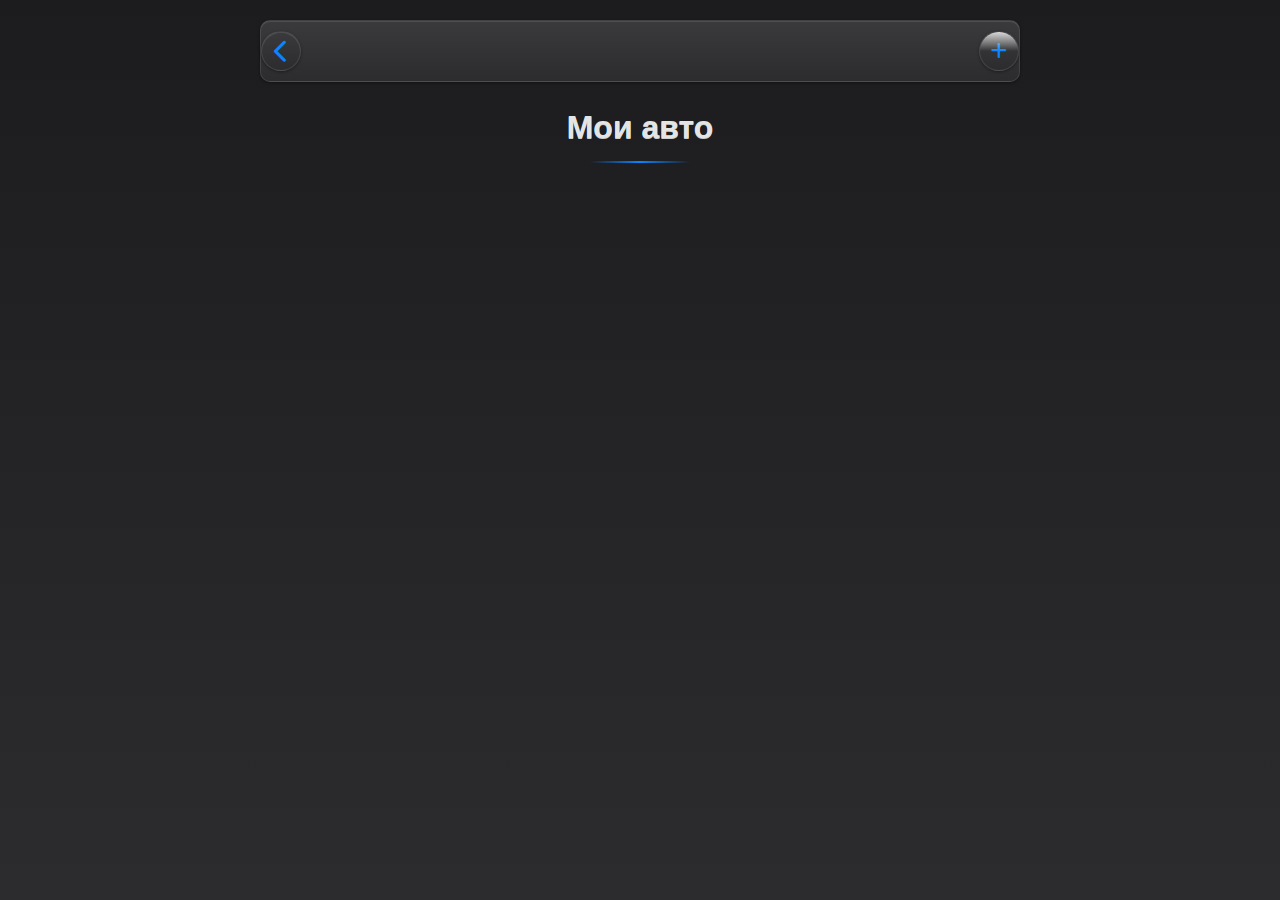
<file: app1.html>
<!DOCTYPE html>
<html lang="ru">
<head>
    <meta charset="UTF-8">
    <meta name="viewport" content="width=device-width, initial-scale=1.0">
    <title>Мои авто</title>
    <link rel="stylesheet" href="src/styles/app1.css">
    <link rel="stylesheet" href="https://cdnjs.cloudflare.com/ajax/libs/font-awesome/6.0.0/css/all.min.css">
</head>
<body>
    <div class="app-container">
        <!-- Top Panel -->
        <div class="top-panel">
            <a href="index.html" class="back-button">
                <i class="fas fa-chevron-left"></i>
            </a>
            <div class="control-buttons">
                <button class="add-car-button">
                    <i class="fas fa-plus"></i>
                </button>
            </div>
        </div>

        <!-- Header -->
        <h1 class="main-title">Мои авто</h1>

        <!-- Car List -->
        <div class="car-list" id="carList">
            <!-- Cars will be added here dynamically -->
        </div>
    </div>

    <!-- Add Car Modal -->
    <div class="modal" id="addCarModal">
        <div class="modal-content">
            <h2>Добавить автомобиль</h2>
            <form id="addCarForm">
                <div class="form-group">
                    <label for="carName">Название машины*</label>
                    <input type="text" id="carName" required>
                </div>
                <div class="form-group">
                    <label for="mileage">Актуальный пробег (км)*</label>
                    <input type="number" id="mileage" required>
                </div>
                <div class="form-group">
                    <label for="vin">VIN*</label>
                    <input type="text" id="vin" required>
                </div>
                <div class="form-group">
                    <label for="plate">Номер машины*</label>
                    <input type="text" id="plate" required>
                </div>
                <div class="form-group">
                    <label for="purchaseDate">Дата покупки*</label>
                    <input type="date" id="purchaseDate" required>
                </div>
                <div class="form-group">
                    <label for="lastOilChange">Пробег на последней замене масла (км)*</label>
                    <input type="number" id="lastOilChange" required>
                </div>
                <div class="form-group">
                    <label for="lastTimingBelt">Пробег на последней замене ГРМ (км)*</label>
                    <input type="number" id="lastTimingBelt" required>
                </div>
                <div class="form-group">
                    <label for="insuranceEnd">Дата окончания страховки*</label>
                    <input type="date" id="insuranceEnd" required>
                </div>
                <div class="form-group">
                    <label for="maintenanceEnd">Дата окончания ТО*</label>
                    <input type="date" id="maintenanceEnd" required>
                </div>
                <div class="form-group">
                    <label for="description">Описание</label>
                    <textarea id="description" rows="4" placeholder="Добавьте любую дополнительную информацию"></textarea>
                </div>
                <div class="form-group">
                    <label for="link1">Ссылка 1</label>
                    <input type="url" id="link1">
                </div>
                <div class="form-group">
                    <label for="link2">Ссылка 2</label>
                    <input type="url" id="link2">
                </div>
                <div class="form-group">
                    <label for="link3">Ссылка 3</label>
                    <input type="url" id="link3">
                </div>
                <div class="form-group">
                    <label for="link4">Ссылка 4</label>
                    <input type="url" id="link4">
                </div>
                <div class="modal-buttons">
                    <button type="submit" class="save-button">Сохранить</button>
                    <button type="button" class="cancel-button">Отмена</button>
                </div>
            </form>
        </div>
    </div>

    <!-- View/Edit Car Modal -->
    <div class="modal" id="viewCarModal">
        <div class="modal-content">
            <h2>Информация об автомобиле</h2>
            <div class="car-info">
                <!-- Car info will be populated dynamically -->
            </div>
            <div class="modal-buttons">
                <button class="edit-button">Редактировать</button>
                <button class="delete-button">Удалить</button>
                <button class="close-button">Закрыть</button>
            </div>
        </div>
    </div>

    <!-- Confirmation Dialog -->
    <div class="confirmation-dialog" id="confirmationDialog">
        <div class="dialog-content">
            <p>Вы уверены, что хотите удалить этот автомобиль?</p>
            <div class="dialog-buttons">
                <button class="confirm-button">Удалить</button>
                <button class="cancel-button">Отмена</button>
            </div>
        </div>
    </div>

    <!-- Toast Notification -->
    <div class="toast" id="toast"></div>

    <script src="src/scripts/app1.js"></script>
</body>
</html>
</file>
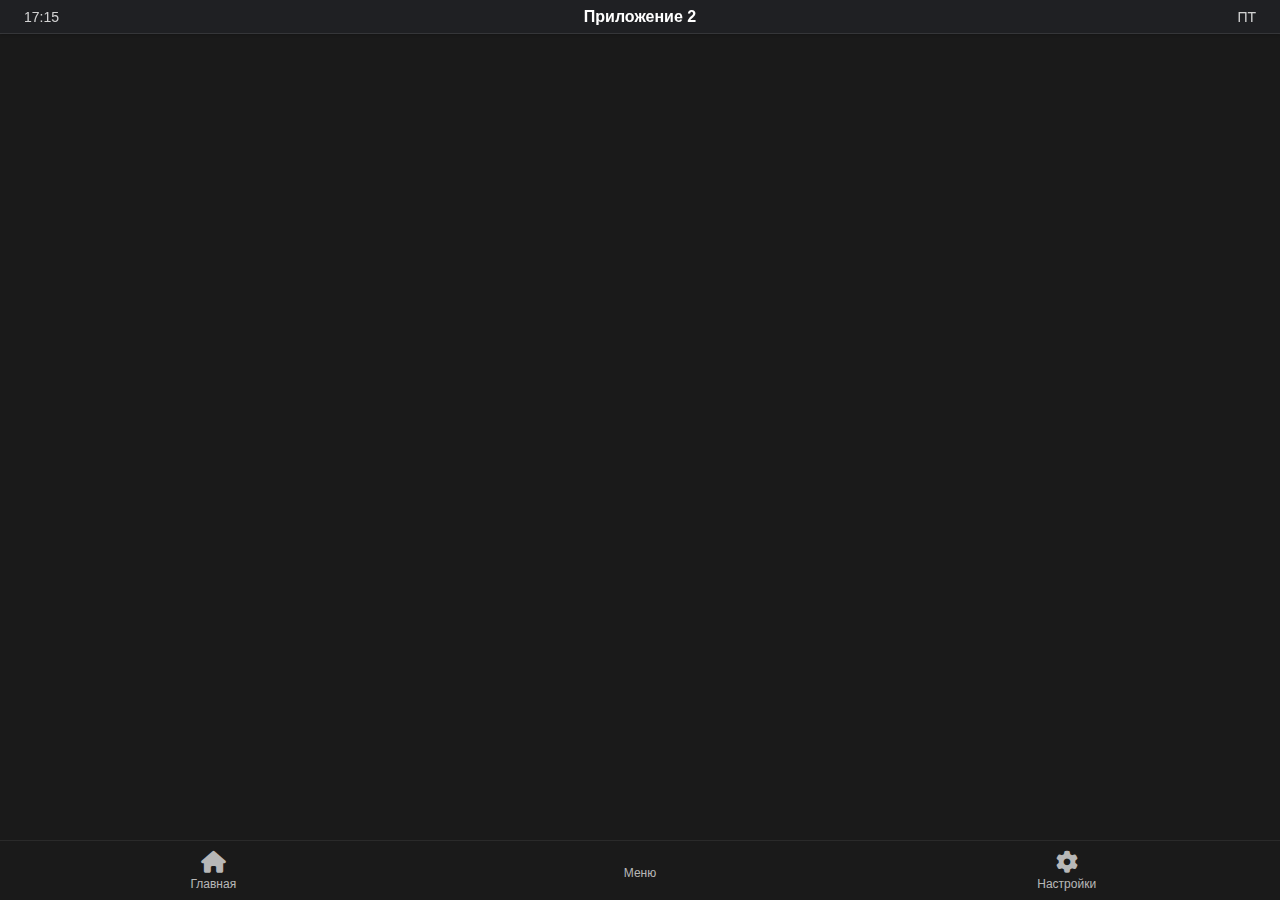
<file: app10.html>
<!DOCTYPE html>
<html lang="ru">
<head>
    <meta charset="UTF-8">
    <meta name="viewport" content="width=device-width, initial-scale=1.0, maximum-scale=1.0, user-scalable=no">
    <meta name="apple-mobile-web-app-capable" content="yes">
    <meta name="apple-mobile-web-app-status-bar-style" content="black-translucent">
    <title>Приложение 2</title>
    <link rel="stylesheet" href="https://cdnjs.cloudflare.com/ajax/libs/font-awesome/6.0.0/css/all.min.css">
    <style>
        /* Основные переменные */
        :root {
            --safe-area-inset-top: env(safe-area-inset-top, 0px);
            --safe-area-inset-bottom: env(safe-area-inset-bottom, 0px);
            --status-bar-height: 34px;
            --nav-bar-height: 60px;
            
            /* Цвета */
            --background-primary: #1a1a1a;
            --background-secondary: #2a2a2a;
            --text-primary: #ffffff;
            --text-secondary: rgba(255, 255, 255, 0.7);
            --accent-color: #007AFF;
            
            /* Анимации */
            --transition-speed: 0.2s;
        }

        /* Сброс стилей */
        * {
            margin: 0;
            padding: 0;
            box-sizing: border-box;
            -webkit-tap-highlight-color: transparent;
        }

        /* Основные стили */
        body {
            font-family: -apple-system, BlinkMacSystemFont, 'Segoe UI', Roboto, sans-serif;
            background: var(--background-primary);
            color: var(--text-primary);
            min-height: 100vh;
            min-height: -webkit-fill-available;
            overflow: hidden;
            display: flex;
            flex-direction: column;
        }

        /* Статус бар */
        .status-bar {
            position: fixed;
            top: 0;
            left: 0;
            right: 0;
            height: var(--status-bar-height);
            padding: calc(var(--safe-area-inset-top)) 16px 0;
            background: rgba(32, 33, 36, 0.95);
            backdrop-filter: blur(8px);
            -webkit-backdrop-filter: blur(8px);
            z-index: 1000;
            display: flex;
            flex-direction: column;
            border-bottom: 1px solid rgba(255, 255, 255, 0.1);
            box-shadow: 0 1px 3px rgba(0, 0, 0, 0.2);
        }

        .status-bar__content {
            display: flex;
            justify-content: space-between;
            align-items: center;
            height: 100%;
            padding: 0 8px;
        }

        .status-bar__time {
            font-size: 14px;
            font-weight: 500;
            color: rgba(255, 255, 255, 0.8);
            min-width: 45px;
        }

        .status-bar__title {
            flex: 1;
            text-align: center;
            margin: 0 8px;
        }

        .status-bar__weekday {
            font-size: 14px;
            font-weight: 500;
            color: rgba(255, 255, 255, 0.8);
            min-width: 45px;
            text-align: right;
        }

        .page-title {
            font-size: 16px;
            font-weight: 600;
            color: var(--text-primary);
            cursor: pointer;
            transition: opacity var(--transition-speed);
            margin: 0;
            padding: 0;
        }

        .page-title:active {
            opacity: 0.7;
        }

        .title-input {
            position: absolute;
            top: 50%;
            left: 50%;
            transform: translate(-50%, -50%);
            width: 200px;
            font-size: 20px;
            font-weight: 600;
            text-align: center;
            background: var(--background-secondary);
            border: none;
            border-radius: 8px;
            color: var(--text-primary);
            padding: 8px 12px;
            display: none;
        }

        .title-input:focus {
            outline: none;
        }

        /* Основной контейнер */
        .main-container {
            flex: 1;
            margin-top: var(--status-bar-height);
            margin-bottom: calc(var(--nav-bar-height) + var(--safe-area-inset-bottom));
            overflow-y: auto;
            -webkit-overflow-scrolling: touch;
            padding: 16px;
            position: relative;
        }

        /* Навигационная панель */
        .nav-bar {
            position: fixed;
            bottom: 0;
            left: 0;
            right: 0;
            height: calc(var(--nav-bar-height) + var(--safe-area-inset-bottom));
            padding-bottom: var(--safe-area-inset-bottom);
            background: var(--background-primary);
            z-index: 1000;
            display: flex;
            justify-content: space-around;
            align-items: center;
            border-top: 1px solid var(--background-secondary);
        }

        .nav-item {
            flex: 1;
            display: flex;
            flex-direction: column;
            align-items: center;
            justify-content: center;
            gap: 4px;
            text-decoration: none;
            color: var(--text-secondary);
            transition: color var(--transition-speed);
            padding: 8px 0;
        }

        .nav-item.active {
            color: var(--accent-color);
        }

        .nav-item i {
            font-size: 22px;
        }

        .nav-item span {
            font-size: 12px;
            font-weight: 500;
        }

        /* Утилиты */
        .hidden {
            display: none !important;
        }

        /* Скроллбар */
        ::-webkit-scrollbar {
            width: 0px;
        }

        /* Анимации */
        @keyframes fadeIn {
            from { opacity: 0; }
            to { opacity: 1; }
        }

        @keyframes slideUp {
            from { transform: translateY(20px); opacity: 0; }
            to { transform: translateY(0); opacity: 1; }
        }

        /* Медиа запросы для темной темы */
        @media (prefers-color-scheme: dark) {
            :root {
                --background-primary: #000000;
                --background-secondary: #1a1a1a;
            }
        }
    </style>
</head>
<body>
    <!-- Статус бар -->
    <div class="status-bar">
        <div class="status-bar__content">
            <div class="status-bar__time">00:00</div>
            <div class="status-bar__title">
                <h1 class="page-title">Приложение 2</h1>
                <input type="text" class="title-input" maxlength="50" placeholder="Введите название">
            </div>
            <div class="status-bar__weekday">ПН</div>
        </div>
    </div>

    <!-- Основной контейнер -->
    <main class="main-container">
        <!-- 
            ============================================
            МЕСТО ДЛЯ ВАШЕГО ПРИЛОЖЕНИЯ
            Вставляйте код вашего приложения сюда
            ============================================
        -->
    </main>

    <!-- Навигационная панель -->
    <nav class="nav-bar">
        <a href="Glawnaja.html" class="nav-item">
            <i class="fas fa-house"></i>
            <span>Главная</span>
        </a>
        <a href="index.html" class="nav-item">
            <i class="fas fa-apps"></i>
            <span>Меню</span>
        </a>
        <a href="settings.html" class="nav-item">
            <i class="fas fa-gear"></i>
            <span>Настройки</span>
        </a>
    </nav>

    <script>
        // Инициализация приложения
        document.addEventListener('DOMContentLoaded', () => {
            initDateTime();
            initPageTitle();
            initNavigation();
        });

        // Обновление времени и даты
        function initDateTime() {
            function updateDateTime() {
                const now = new Date();
                const timeElement = document.querySelector('.status-bar__time');
                const weekdayElement = document.querySelector('.status-bar__weekday');
                
                // Форматирование времени
                const hours = String(now.getHours()).padStart(2, '0');
                const minutes = String(now.getMinutes()).padStart(2, '0');
                timeElement.textContent = `${hours}:${minutes}`;
                
                // Получение дня недели
                const weekdays = ['ВС', 'ПН', 'ВТ', 'СР', 'ЧТ', 'ПТ', 'СБ'];
                weekdayElement.textContent = weekdays[now.getDay()];
            }

            updateDateTime();
            setInterval(updateDateTime, 1000);
        }

        // Управление заголовком страницы
        function initPageTitle() {
            const pageTitle = document.querySelector('.page-title');
            const titleInput = document.querySelector('.title-input');

            // Загрузка сохраненного заголовка
            const savedTitle = localStorage.getItem('app2PageTitle');
            if (savedTitle) {
                pageTitle.textContent = savedTitle;
                titleInput.value = savedTitle;
                document.title = savedTitle;
            }

            // Редактирование заголовка
            pageTitle.addEventListener('click', () => {
                titleInput.value = pageTitle.textContent;
                pageTitle.style.display = 'none';
                titleInput.style.display = 'block';
                titleInput.focus();
                titleInput.select();
            });

            // Сохранение изменений
            function saveTitle() {
                const newTitle = titleInput.value.trim();
                if (newTitle) {
                    pageTitle.textContent = newTitle;
                    document.title = newTitle;
                    localStorage.setItem('app2PageTitle', newTitle);
                }
                titleInput.style.display = 'none';
                pageTitle.style.display = 'block';
            }

            titleInput.addEventListener('blur', saveTitle);
            titleInput.addEventListener('keyup', (e) => {
                if (e.key === 'Enter') {
                    titleInput.blur();
                }
            });
        }

        // Управление навигацией
        function initNavigation() {
            const navItems = document.querySelectorAll('.nav-item');
            navItems.forEach((item) => {
                item.addEventListener('click', (e) => {
                    localStorage.setItem('lastActivePage', 'app2');
                });
            });
        }
    </script>
</body>
</html>
</file>
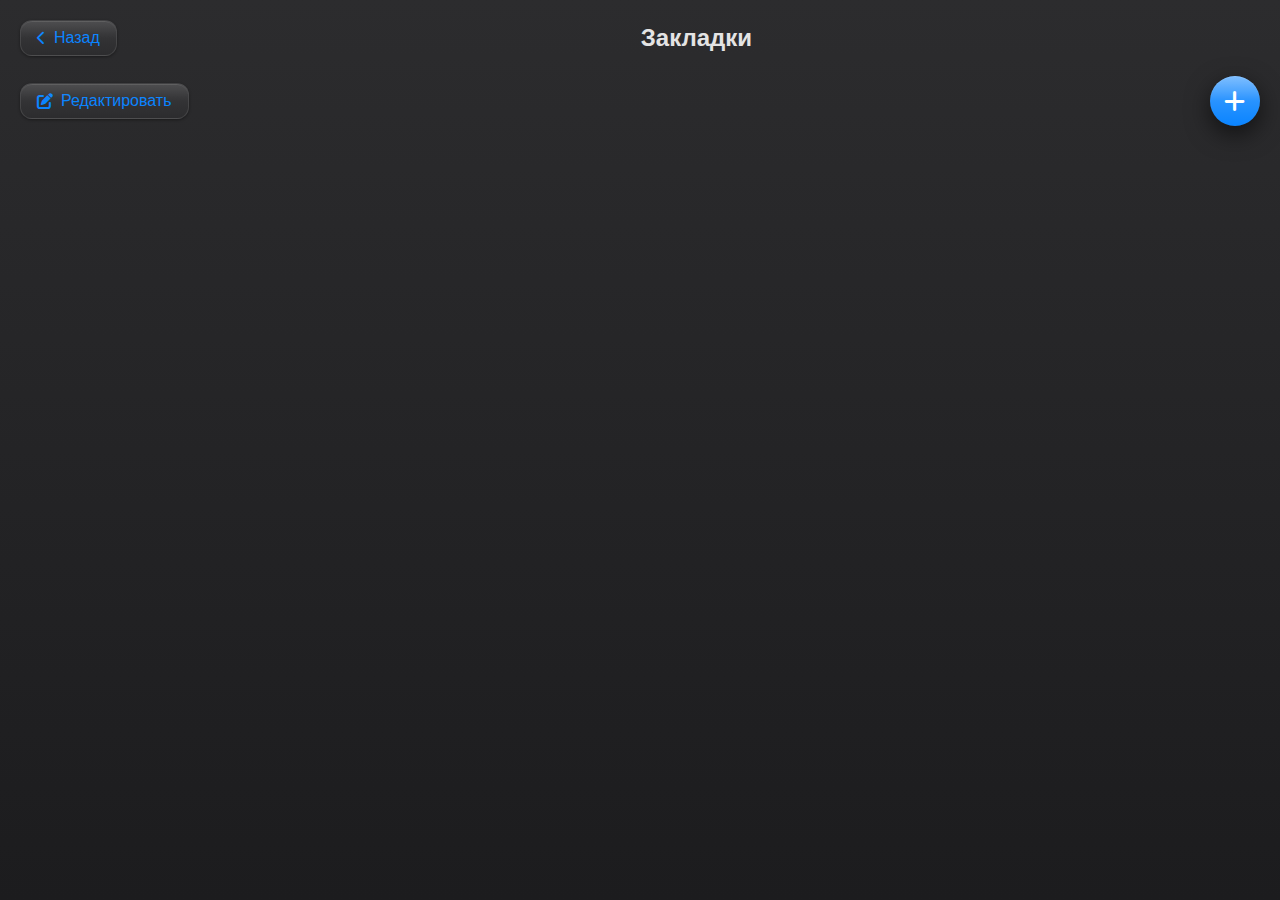
<file: app2.html>
<!DOCTYPE html>
<html lang="ru">
<head>
    <meta charset="UTF-8">
    <meta name="viewport" content="width=device-width, initial-scale=1.0">
    <title>Мои закладки</title>
    <link rel="stylesheet" href="https://cdnjs.cloudflare.com/ajax/libs/font-awesome/6.0.0/css/all.min.css">
    <!-- Подключение CSS из папки src/styles -->
    <link rel="stylesheet" href="src/styles/app2.css">
</head>
<body>
    <!-- Шапка -->
<!-- Шапка -->
<header class="header">
    <a href="index.html" class="back-btn">
        <i class="fas fa-chevron-left"></i> Назад
    </a>
    <h1 class="header-title">Закладки</h1>
</header>

    <!-- Верхняя панель -->
    <div class="top-bar">
        <button id="edit-btn" class="edit-btn">
            <i class="fas fa-edit"></i> Редактировать
        </button>
        <button id="add-link-btn" class="add-link-btn">
            <i class="fas fa-plus"></i>
        </button>
    </div>

    <!-- Контейнер для отображения списка ссылок -->
    <div id="links-container" class="links-container"></div>

    <!-- Модальное окно для добавления/редактирования ссылки -->
    <div id="link-modal" class="modal hidden">
        <div class="modal-content">
            <h2>Добавить ссылку</h2>
            <input type="text" id="link-name" placeholder="Название ссылки" required>
            <input type="url" id="link-url" placeholder="URL ссылки" required>
            <textarea id="link-description" placeholder="Краткое описание"></textarea>
            <div class="modal-buttons">
                <button id="cancel-btn" class="cancel-btn">Отмена</button>
                <button id="save-link-btn">Сохранить</button>
            </div>
        </div>
    </div>

    <!-- Подключение JavaScript из папки src/scripts -->
    <script src="src/scripts/app2.js"></script>
</body>
</html>
</file>
<file: src/styles/app1.css>
:root {
    --primary-color: #0A84FF;
    --primary-dark: #0055CC;
    --primary-light: #47A2FF;
    --text-color: #E4E4E4;
    --background-color: #1C1C1E;
    --surface-color: #2C2C2E;
    --modal-background: rgba(0, 0, 0, 0.7);
    --danger-color: #FF453A;
    --success-color: #32D74B;
    --border-color: rgba(255, 255, 255, 0.1);
    --input-background: #3A3A3C;
    --button-gradient: linear-gradient(180deg, #3A3A3C 0%, #2C2C2E 100%);
    --button-pressed: linear-gradient(180deg, #2C2C2E 0%, #3A3A3C 100%);
    --button-shadow: 0 1px 3px rgba(0, 0, 0, 0.4), inset 0 1px 0 rgba(255, 255, 255, 0.1);
    --button-pressed-shadow: inset 0 2px 4px rgba(0, 0, 0, 0.3);
    --card-background: linear-gradient(180deg, #2C2C2E 0%, #1C1C1E 100%);
}

* {
    margin: 0;
    padding: 0;
    box-sizing: border-box;
    -webkit-font-smoothing: antialiased;
}

body {
    font-family: -apple-system, BlinkMacSystemFont, "Helvetica Neue", Helvetica, Arial, sans-serif;
    line-height: 1.6;
    background-color: var(--background-color);
    color: var(--text-color);
    background-image: linear-gradient(180deg, #1C1C1E 0%, #2C2C2E 100%);
    min-height: 100vh;
}

.app-container {
    max-width: 800px;
    margin: 0 auto;
    padding: 20px;
}

/* Top Panel */
.top-panel {
    display: flex;
    justify-content: space-between;
    align-items: center;
    padding: 10px 0;
    margin-bottom: 20px;
    background: var(--button-gradient);
    border-radius: 10px;
    box-shadow: var(--button-shadow);
    border: 1px solid var(--border-color);
}

.back-button {
    color: var(--primary-color);
    text-decoration: none;
    font-size: 24px;
    width: 40px;
    height: 40px;
    display: flex;
    align-items: center;
    justify-content: center;
    border-radius: 50%;
    background: var(--button-gradient);
    box-shadow: var(--button-shadow);
    border: 1px solid var(--border-color);
}

.back-button:active {
    background: var(--button-pressed);
    box-shadow: var(--button-pressed-shadow);
}

.control-buttons {
    display: flex;
    gap: 10px;
}

.control-buttons button {
    width: 40px;
    height: 40px;
    border-radius: 50%;
    border: 1px solid var(--border-color);
    background: var(--button-gradient);
    box-shadow: var(--button-shadow);
    color: var(--primary-color);
    font-size: 18px;
    cursor: pointer;
    transition: all 0.2s ease;
    position: relative;
    overflow: hidden;
}

.control-buttons button::before {
    content: '';
    position: absolute;
    top: 0;
    left: 0;
    right: 0;
    height: 50%;
    background: linear-gradient(180deg, rgba(255,255,255,0.8) 0%, rgba(255,255,255,0) 100%);
    border-radius: 50% 50% 0 0;
    pointer-events: none;
}

.control-buttons button:active {
    background: var(--button-pressed);
    box-shadow: var(--button-pressed-shadow);
    transform: translateY(1px);
}

/* Main Title */
.main-title {
    color: var(--text-color);
    text-align: center;
    margin-bottom: 30px;
    font-size: 32px;
    text-shadow: 0 1px 0 rgba(255, 255, 255, 0.8);
    position: relative;
}

.main-title::after {
    content: '';
    position: absolute;
    bottom: -10px;
    left: 50%;
    transform: translateX(-50%);
    width: 100px;
    height: 2px;
    background: linear-gradient(90deg, transparent, var(--primary-color), transparent);
}

/* Car List */
.car-list {
    display: flex;
    flex-direction: column;
    gap: 20px;
}

.car-item {
    background: var(--card-background);
    border-radius: 15px;
    padding: 20px;
    box-shadow: var(--button-shadow);
    cursor: pointer;
    transition: transform 0.2s ease;
    border: 1px solid var(--border-color);
    position: relative;
    overflow: hidden;
}

.car-item::before {
    content: '';
    position: absolute;
    top: 0;
    left: 0;
    right: 0;
    height: 50%;
    background: linear-gradient(180deg, rgba(255,255,255,0.1) 0%, rgba(255,255,255,0) 100%);
    border-radius: 15px 15px 0 0;
    pointer-events: none;
}

.car-item:active {
    background: var(--button-pressed);
    box-shadow: var(--button-pressed-shadow);
    transform: translateY(1px);
}

.car-name {
    font-size: 20px;
    font-weight: 600;
    color: var(--text-color);
    margin-bottom: 15px;
    text-shadow: 0 1px 0 rgba(255, 255, 255, 0.8);
}

/* Timer Display */
.timer-container {
    display: flex;
    gap: 15px;
    margin-top: 10px;
    padding: 15px;
    background: var(--card-background);
    border-radius: 15px;
    box-shadow: var(--button-shadow);
    border: 1px solid var(--border-color);
}

.timer {
    flex: 1;
    background: linear-gradient(180deg, #000000 0%, #1a1a1a 100%);
    padding: 10px;
    border-radius: 8px;
    box-shadow: inset 0 2px 4px rgba(0, 0, 0, 0.8), 0 1px 0 rgba(255, 255, 255, 0.1);
    border: 1px solid #000;
    position: relative;
}

.timer::before {
    content: '';
    position: absolute;
    top: 1px;
    left: 1px;
    right: 1px;
    height: 1px;
    background: rgba(255, 255, 255, 0.1);
    border-radius: 8px 8px 0 0;
}

.timer-label {
    color: #fff;
    font-size: 12px;
    margin-bottom: 5px;
    text-align: center;
}

.timer-value {
    font-family: "DS-Digital", monospace;
    color: #FF3B30;
    font-size: 24px;
    text-align: center;
    text-shadow: 0 0 10px rgba(255, 59, 48, 0.5);
    background: linear-gradient(to bottom, #1a1a1a, #000);
    padding: 5px;
    border-radius: 4px;
    letter-spacing: 2px;
    position: relative;
    box-shadow: inset 0 2px 4px rgba(0, 0, 0, 0.8), 0 1px 0 rgba(255, 255, 255, 0.1);
}

.timer-value::before {
    content: '';
    position: absolute;
    top: 1px;
    left: 1px;
    right: 1px;
    height: 1px;
    background: rgba(255, 255, 255, 0.1);
    border-radius: 4px 4px 0 0;
}

.timer.warning .timer-value {
    color: var(--danger-color);
    animation: blink 1s infinite;
}

/* Modal Styles */
.modal {
    display: none;
    position: fixed;
    top: 0;
    left: 0;
    width: 100%;
    height: 100%;
    background-color: var(--modal-background);
    z-index: 1000;
    overflow-y: auto;
    backdrop-filter: blur(10px);
    -webkit-backdrop-filter: blur(10px);
}

.modal-content {
    background: var(--card-background);
    border-radius: 20px;
    padding: 25px;
    box-shadow: 0 10px 25px rgba(0, 0, 0, 0.5);
    border: 1px solid var(--border-color);
    max-width: 500px;
    width: 90%;
    position: relative;
    animation: modalSlideIn 0.3s ease-out;
}

.modal h2 {
    color: var(--text-color);
    margin-bottom: 20px;
    text-align: center;
    text-shadow: 0 1px 0 rgba(255, 255, 255, 0.8);
}

/* Form Styles */
.form-group {
    margin-bottom: 20px;
}

.form-group label {
    display: block;
    margin-bottom: 8px;
    color: var(--text-color);
    font-weight: 500;
    text-shadow: 0 1px 0 rgba(255, 255, 255, 0.8);
}

.form-group input,
.form-group textarea {
    width: 100%;
    padding: 12px;
    border-radius: 10px;
    border: 1px solid var(--border-color);
    background: var(--input-background);
    color: var(--text-color);
    font-size: 16px;
    transition: all 0.2s ease;
    box-shadow: inset 0 2px 4px rgba(0, 0, 0, 0.2);
}

.form-group input:focus,
.form-group textarea:focus {
    outline: none;
    border-color: var(--primary-color);
    box-shadow: 0 0 0 2px rgba(10, 132, 255, 0.3);
}

/* Info Grid Styles */
.info-grid {
    display: grid;
    grid-template-columns: repeat(auto-fit, minmax(250px, 1fr));
    gap: 20px;
    margin-top: 20px;
}

.info-item {
    background: var(--card-background);
    border-radius: 12px;
    padding: 15px;
    box-shadow: var(--button-shadow);
    border: 1px solid var(--border-color);
    position: relative;
    overflow: hidden;
}

.info-item::before {
    content: '';
    position: absolute;
    top: 0;
    left: 0;
    right: 0;
    height: 50%;
    background: linear-gradient(180deg, rgba(255,255,255,0.1) 0%, rgba(255,255,255,0) 100%);
    border-radius: 12px 12px 0 0;
    pointer-events: none;
}

.info-item label {
    display: block;
    color: var(--text-color);
    font-size: 14px;
    margin-bottom: 5px;
    opacity: 0.8;
    text-shadow: 0 1px 0 rgba(255, 255, 255, 0.8);
}

.info-item span {
    display: block;
    color: var(--text-color);
    font-size: 16px;
    font-weight: 500;
    text-shadow: 0 1px 0 rgba(255, 255, 255, 0.8);
}

.vin-container {
    display: flex;
    align-items: center;
    gap: 10px;
}

.copy-button {
    background: var(--button-gradient);
    border: 1px solid var(--border-color);
    color: var(--primary-color);
    padding: 5px 10px;
    border-radius: 6px;
    cursor: pointer;
    transition: all 0.2s ease;
    box-shadow: var(--button-shadow);
    position: relative;
    overflow: hidden;
}

.copy-button::before {
    content: '';
    position: absolute;
    top: 0;
    left: 0;
    right: 0;
    height: 50%;
    background: linear-gradient(180deg, rgba(255,255,255,0.8) 0%, rgba(255,255,255,0) 100%);
    border-radius: 6px 6px 0 0;
    pointer-events: none;
}

.copy-button:active {
    background: var(--button-pressed);
    box-shadow: var(--button-pressed-shadow);
    transform: translateY(1px);
}

/* Button Styles */
.modal-buttons {
    display: flex;
    gap: 10px;
    justify-content: flex-end;
    margin-top: 25px;
}

.modal-buttons button {
    padding: 12px 24px;
    border: 1px solid var(--border-color);
    border-radius: 10px;
    font-size: 16px;
    font-weight: 600;
    cursor: pointer;
    transition: all 0.2s ease;
    text-shadow: 0 1px 0 rgba(255, 255, 255, 0.8);
    position: relative;
    overflow: hidden;
}

.modal-buttons button::before {
    content: '';
    position: absolute;
    top: 0;
    left: 0;
    right: 0;
    height: 50%;
    background: linear-gradient(180deg, rgba(255,255,255,0.8) 0%, rgba(255,255,255,0) 100%);
    border-radius: 10px 10px 0 0;
    pointer-events: none;
}

.save-button {
    background: linear-gradient(180deg, #47A2FF 0%, #007AFF 100%);
    color: white;
    border-color: #0055CC !important;
    box-shadow: 0 1px 3px rgba(0, 0, 0, 0.2), inset 0 1px 0 rgba(255, 255, 255, 0.3);
    text-shadow: 0 -1px 0 rgba(0, 0, 0, 0.2) !important;
}

.save-button:active {
    background: linear-gradient(180deg, #007AFF 0%, #47A2FF 100%);
    box-shadow: inset 0 2px 4px rgba(0, 0, 0, 0.2);
}

.cancel-button {
    background: var(--button-gradient);
    color: var(--text-color);
    box-shadow: var(--button-shadow);
}

.cancel-button:active {
    background: var(--button-pressed);
    box-shadow: var(--button-pressed-shadow);
}

.delete-button {
    background: linear-gradient(180deg, #FF6961 0%, #FF3B30 100%);
    color: white;
    border-color: #CC2E24 !important;
    box-shadow: 0 1px 3px rgba(0, 0, 0, 0.2), inset 0 1px 0 rgba(255, 255, 255, 0.3);
    text-shadow: 0 -1px 0 rgba(0, 0, 0, 0.2) !important;
}

.delete-button:active {
    background: linear-gradient(180deg, #FF3B30 0%, #FF6961 100%);
    box-shadow: inset 0 2px 4px rgba(0, 0, 0, 0.2);
}

/* Toast Notification */
.toast {
    display: none;
    position: fixed;
    bottom: 20px;
    left: 50%;
    transform: translateX(-50%);
    background: var(--button-gradient);
    color: var(--text-color);
    padding: 12px 24px;
    border-radius: 25px;
    font-size: 14px;
    z-index: 3000;
    border: 1px solid var(--border-color);
    box-shadow: var(--button-shadow);
    text-shadow: 0 1px 0 rgba(255, 255, 255, 0.8);
}

/* Confirmation Dialog */
.confirmation-dialog {
    display: none;
    position: fixed;
    top: 50%;
    left: 50%;
    transform: translate(-50%, -50%);
    background: var(--button-gradient);
    padding: 25px;
    border-radius: 15px;
    box-shadow: var(--button-shadow);
    z-index: 2000;
    text-align: center;
    border: 1px solid var(--border-color);
}

.confirmation-dialog p {
    margin-bottom: 20px;
    color: var(--text-color);
    text-shadow: 0 1px 0 rgba(255, 255, 255, 0.8);
}

/* Responsive Design */
@media (max-width: 600px) {
    .app-container {
        padding: 10px;
    }

    .modal-content {
        width: 95%;
        margin: 10px;
        padding: 15px;
    }

    .timer-container {
        flex-direction: column;
    }

    .info-grid {
        grid-template-columns: 1fr;
    }
}

/* Animations */
@keyframes modalSlideIn {
    from {
        transform: translateY(-20px);
        opacity: 0;
    }
    to {
        transform: translateY(0);
        opacity: 1;
    }
}

@keyframes blink {
    0%, 100% { opacity: 1; }
    50% { opacity: 0.5; }
}

/* Add custom font for timer display */
@font-face {
    font-family: 'DS-Digital';
    src: url('https://db.onlinewebfonts.com/t/8e22783d707ad140bffe18b2a3812529.woff2') format('woff2');
}

/* URL styles */
.info-item a {
    color: var(--primary-color);
    text-decoration: none;
    word-break: break-all;
    transition: color 0.2s ease;
    text-shadow: 0 1px 0 rgba(255, 255, 255, 0.8);
}

.info-item a:hover {
    color: var(--primary-dark);
    text-decoration: underline;
}

.description-text {
    white-space: pre-wrap;
    line-height: 1.5;
}

.info-item.full-width {
    grid-column: 1 / -1;
}

.edit-description-button,
.save-description-button {
    margin-top: 10px;
    padding: 8px 16px;
    background: var(--button-gradient);
    border: 1px solid var(--border-color);
    border-radius: 6px;
    color: var(--primary-color);
    cursor: pointer;
    transition: all 0.2s ease;
    font-size: 14px;
    display: inline-flex;
    align-items: center;
    gap: 5px;
    box-shadow: var(--button-shadow);
    position: relative;
    overflow: hidden;
    text-shadow: 0 1px 0 rgba(255, 255, 255, 0.8);
}

.edit-description-button::before,
.save-description-button::before {
    content: '';
    position: absolute;
    top: 0;
    left: 0;
    right: 0;
    height: 50%;
    background: linear-gradient(180deg, rgba(255,255,255,0.8) 0%, rgba(255,255,255,0) 100%);
    border-radius: 6px 6px 0 0;
    pointer-events: none;
}

.edit-description-button:active,
.save-description-button:active {
    background: var(--button-pressed);
    box-shadow: var(--button-pressed-shadow);
    transform: translateY(1px);
}

.description-edit {
    width: 100%;
    padding: 12px;
    border: 1px solid var(--border-color);
    border-radius: 10px;
    background: var(--input-background);
    color: var(--text-color);
    font-size: 16px;
    font-family: inherit;
    resize: vertical;
    min-height: 100px;
    margin-top: 10px;
    box-shadow: inset 0 2px 4px rgba(0, 0, 0, 0.05);
    background-image: linear-gradient(180deg, #f8f8f8 0%, #ffffff 100%);
}

.description-edit:focus {
    outline: none;
    border-color: var(--primary-color);
    box-shadow: 0 0 0 3px rgba(0, 122, 255, 0.2), inset 0 2px 4px rgba(0, 0, 0, 0.05);
}

.url-preview {
    display: none;
    font-size: 12px;
    color: var(--primary-color);
    margin-top: 4px;
    padding: 4px 8px;
    background: var(--button-gradient);
    border-radius: 4px;
    border: 1px solid var(--border-color);
    box-shadow: var(--button-shadow);
    text-shadow: 0 1px 0 rgba(255, 255, 255, 0.8);
}

/* Transform input to uppercase for VIN and plate number */
input[id="vin"],
input[id="plate"] {
    text-transform: uppercase;
}
</file>
<file: src/styles/app2.css>
/* Основные переменные */
:root {
    /* Основные цвета */
    --background-primary: #1C1C1E;
    --background-secondary: #2C2C2E;
    --text-primary: #E4E4E4;
    --text-secondary: rgba(255, 255, 255, 0.7);
    --accent-color: #0A84FF;
    --error-color: #FF453A;
    
    /* Градиенты */
    --gradient-primary: linear-gradient(180deg, #2C2C2E 0%, #1C1C1E 100%);
    --gradient-button: linear-gradient(180deg, #3A3A3C 0%, #2C2C2E 100%);
    --gradient-button-pressed: linear-gradient(180deg, #2C2C2E 0%, #3A3A3C 100%);
    --gradient-card: linear-gradient(180deg, #323234 0%, #2C2C2E 100%);
    
    /* Тени */
    --shadow-sm: 0 1px 3px rgba(0, 0, 0, 0.4), inset 0 1px 0 rgba(255, 255, 255, 0.1);
    --shadow-md: 0 4px 12px rgba(0, 0, 0, 0.5), inset 0 1px 0 rgba(255, 255, 255, 0.1);
    --shadow-lg: 0 8px 24px rgba(0, 0, 0, 0.6), inset 0 1px 0 rgba(255, 255, 255, 0.1);
    --shadow-inner: inset 0 2px 4px rgba(0, 0, 0, 0.3);
    
    /* Границы */
    --border-color: rgba(255, 255, 255, 0.1);
    
    /* Анимации */
    --transition-speed: 0.2s;
}

/* Сброс стилей */
* {
    margin: 0;
    padding: 0;
    box-sizing: border-box;
    -webkit-tap-highlight-color: transparent;
}

/* Основные стили */
body {
    font-family: -apple-system, BlinkMacSystemFont, 'Segoe UI', Roboto, sans-serif;
    background: var(--background-primary);
    background-image: var(--gradient-primary);
    color: var(--text-primary);
    min-height: 100vh;
    display: flex;
    flex-direction: column;
    padding: 20px;
}

/* Шапка */
.header {
    display: flex;
    align-items: center;
    gap: 16px;
    margin-bottom: 20px;
    position: relative; /* Для позиционирования заголовка */
}

/* Кнопка "Назад" */
.back-btn {
    display: flex;
    align-items: center;
    gap: 8px;
    color: var(--accent-color);
    text-decoration: none;
    font-size: 16px;
    padding: 8px 16px;
    border-radius: 12px;
    background: var(--gradient-button);
    box-shadow: var(--shadow-sm);
    border: 1px solid var(--border-color);
    transition: all var(--transition-speed) ease;
    position: relative;
    overflow: hidden;
}

.back-btn::before {
    content: '';
    position: absolute;
    top: 0;
    left: 0;
    right: 0;
    height: 50%;
    background: linear-gradient(180deg, rgba(255,255,255,0.1) 0%, rgba(255,255,255,0) 100%);
    border-radius: 12px 12px 0 0;
    pointer-events: none;
}

.back-btn:active {
    background: var(--gradient-button-pressed);
    box-shadow: var(--shadow-inner);
    transform: translateY(1px);
}

.back-btn i {
    font-size: 14px;
}

/* Заголовок */
.header-title {
    margin: 0;
    font-size: 24px;
    font-weight: 600;
    color: var(--text-primary);
    text-align: center;
    flex: 1; /* Занимает всё доступное пространство */
}

/* Верхняя панель */
.top-bar {
    display: flex;
    justify-content: space-between;
    align-items: center;
    margin-bottom: 20px;
}

/* Кнопка редактирования */
.edit-btn {
    background: var(--gradient-button);
    border: 1px solid var(--border-color);
    color: var(--accent-color);
    font-size: 16px;
    cursor: pointer;
    display: flex;
    align-items: center;
    gap: 8px;
    padding: 8px 16px;
    border-radius: 12px;
    box-shadow: var(--shadow-sm);
    transition: all var(--transition-speed) ease;
    position: relative;
    overflow: hidden;
}

.edit-btn::before {
    content: '';
    position: absolute;
    top: 0;
    left: 0;
    right: 0;
    height: 50%;
    background: linear-gradient(180deg, rgba(255,255,255,0.1) 0%, rgba(255,255,255,0) 100%);
    border-radius: 12px 12px 0 0;
    pointer-events: none;
}

.edit-btn:active {
    background: var(--gradient-button-pressed);
    box-shadow: var(--shadow-inner);
    transform: translateY(1px);
}

/* Кнопка добавления ссылки */
.add-link-btn {
    width: 50px;
    height: 50px;
    border-radius: 50%;
    background: linear-gradient(180deg, #47A2FF 0%, #0A84FF 100%);
    color: white;
    border: none;
    font-size: 24px;
    cursor: pointer;
    box-shadow: var(--shadow-lg);
    display: flex;
    align-items: center;
    justify-content: center;
    transition: all var(--transition-speed) ease;
    position: relative;
    overflow: hidden;
}

.add-link-btn::before {
    content: '';
    position: absolute;
    top: 0;
    left: 0;
    right: 0;
    height: 50%;
    background: linear-gradient(180deg, rgba(255,255,255,0.3) 0%, rgba(255,255,255,0) 100%);
    border-radius: 50% 50% 0 0;
    pointer-events: none;
}

.add-link-btn:active {
    background: linear-gradient(180deg, #0A84FF 0%, #47A2FF 100%);
    box-shadow: var(--shadow-inner);
    transform: scale(0.95) translateY(1px);
}

/* Контейнер для ссылок */
.links-container {
    display: flex;
    flex-direction: column;
    gap: 12px;
}

/* Стили для карточки ссылки */
.link-card {
    background: var(--gradient-card);
    border-radius: 16px;
    padding: 16px;
    display: flex;
    align-items: center;
    gap: 12px;
    position: relative;
    box-shadow: var(--shadow-md);
    border: 1px solid var(--border-color);
    transition: all var(--transition-speed) ease;
    cursor: pointer;
    overflow: hidden;
}

.link-card::before {
    content: '';
    position: absolute;
    top: 0;
    left: 0;
    right: 0;
    height: 50%;
    background: linear-gradient(180deg, rgba(255,255,255,0.1) 0%, rgba(255,255,255,0) 100%);
    border-radius: 16px 16px 0 0;
    pointer-events: none;
}

.link-card:active {
    transform: translateY(1px);
    box-shadow: var(--shadow-inner);
}

/* Иконка ссылки */
.link-icon {
    color: var(--accent-color);
    font-size: 16px;
}

/* Контент ссылки */
.link-content {
    flex: 1;
    display: flex;
    flex-direction: column;
    gap: 4px;
}

.link-content h3 {
    margin: 0;
    font-size: 16px;
    color: var(--text-primary);
}

.link-content p {
    margin: 0;
    font-size: 14px;
    color: var(--text-secondary);
}

/* Крестик для удаления */
.delete-btn {
    display: none;
    background: none;
    border: none;
    color: var(--text-secondary);
    cursor: pointer;
    font-size: 18px;
    transition: color var(--transition-speed);
}

.delete-btn:hover {
    color: var(--accent-color);
}

/* Иконка "grip" для перемещения */
.grip-icon {
    display: none;
    color: var(--text-secondary);
    font-size: 16px;
    cursor: grab;
    padding: 8px;
    margin-right: 8px;
}

/* Режим редактирования */
.edit-mode .grip-icon {
    display: block;
    animation: gripAnimation 1s infinite;
}

.edit-mode .delete-btn {
    display: block;
}

.edit-mode .link-card {
    cursor: grab;
}

.edit-mode .link-card:active {
    cursor: grabbing;
}

/* Анимация для иконки "grip" */
@keyframes gripAnimation {
    0% { transform: translateY(0); }
    50% { transform: translateY(-2px); }
    100% { transform: translateY(0); }
}

/* Модальное окно */
.modal {
    position: fixed;
    top: 0;
    left: 0;
    width: 100%;
    height: 100%;
    background: rgba(0, 0, 0, 0.7);
    display: flex;
    justify-content: center;
    align-items: center;
    z-index: 1002;
    backdrop-filter: blur(10px);
    -webkit-backdrop-filter: blur(10px);
}

.modal-content {
    background: var(--gradient-card);
    border-radius: 20px;
    padding: 25px;
    width: 90%;
    max-width: 500px;
    box-shadow: var(--shadow-lg);
    border: 1px solid var(--border-color);
    position: relative;
    overflow: hidden;
    animation: modalSlideIn 0.3s ease-out;
}

.modal-content::before {
    content: '';
    position: absolute;
    top: 0;
    left: 0;
    right: 0;
    height: 50%;
    background: linear-gradient(180deg, rgba(255,255,255,0.1) 0%, rgba(255,255,255,0) 100%);
    border-radius: 20px 20px 0 0;
    pointer-events: none;
}

.modal-content h2 {
    margin: 0;
    font-size: 20px;
    color: var(--text-primary);
}

.modal-content input,
.modal-content textarea {
    width: 100%;
    padding: 12px;
    border-radius: 12px;
    border: 1px solid var(--border-color);
    background: var(--background-secondary);
    color: var(--text-primary);
    font-size: 16px;
    margin-bottom: 16px;
    box-shadow: var(--shadow-inner);
    transition: all var(--transition-speed) ease;
}

.modal-content input:focus,
.modal-content textarea:focus {
    outline: none;
    border-color: var(--accent-color);
    box-shadow: 0 0 0 2px rgba(10, 132, 255, 0.3);
}

.modal-content textarea {
    resize: vertical;
    min-height: 100px;
}

.modal-buttons {
    display: flex;
    gap: 12px;
    justify-content: flex-end;
    margin-top: 20px;
}

.modal-buttons button {
    padding: 12px 24px;
    border-radius: 12px;
    font-size: 16px;
    font-weight: 600;
    cursor: pointer;
    transition: all var(--transition-speed) ease;
    position: relative;
    overflow: hidden;
}

.modal-buttons button::before {
    content: '';
    position: absolute;
    top: 0;
    left: 0;
    right: 0;
    height: 50%;
    background: linear-gradient(180deg, rgba(255,255,255,0.2) 0%, rgba(255,255,255,0) 100%);
    border-radius: 12px 12px 0 0;
    pointer-events: none;
}

.modal-buttons .save-btn {
    background: linear-gradient(180deg, #47A2FF 0%, #0A84FF 100%);
    color: white;
    border: none;
    box-shadow: var(--shadow-sm);
}

.modal-buttons .save-btn:active {
    background: linear-gradient(180deg, #0A84FF 0%, #47A2FF 100%);
    box-shadow: var(--shadow-inner);
    transform: translateY(1px);
}

.modal-buttons .cancel-btn {
    background: var(--gradient-button);
    color: var(--text-primary);
    border: 1px solid var(--border-color);
    box-shadow: var(--shadow-sm);
}

.modal-buttons .cancel-btn:active {
    background: var(--gradient-button-pressed);
    box-shadow: var(--shadow-inner);
    transform: translateY(1px);
}

@keyframes modalSlideIn {
    from {
        transform: translateY(-20px);
        opacity: 0;
    }
    to {
        transform: translateY(0);
        opacity: 1;
    }
}

.hidden {
    display: none;
}
</file>
